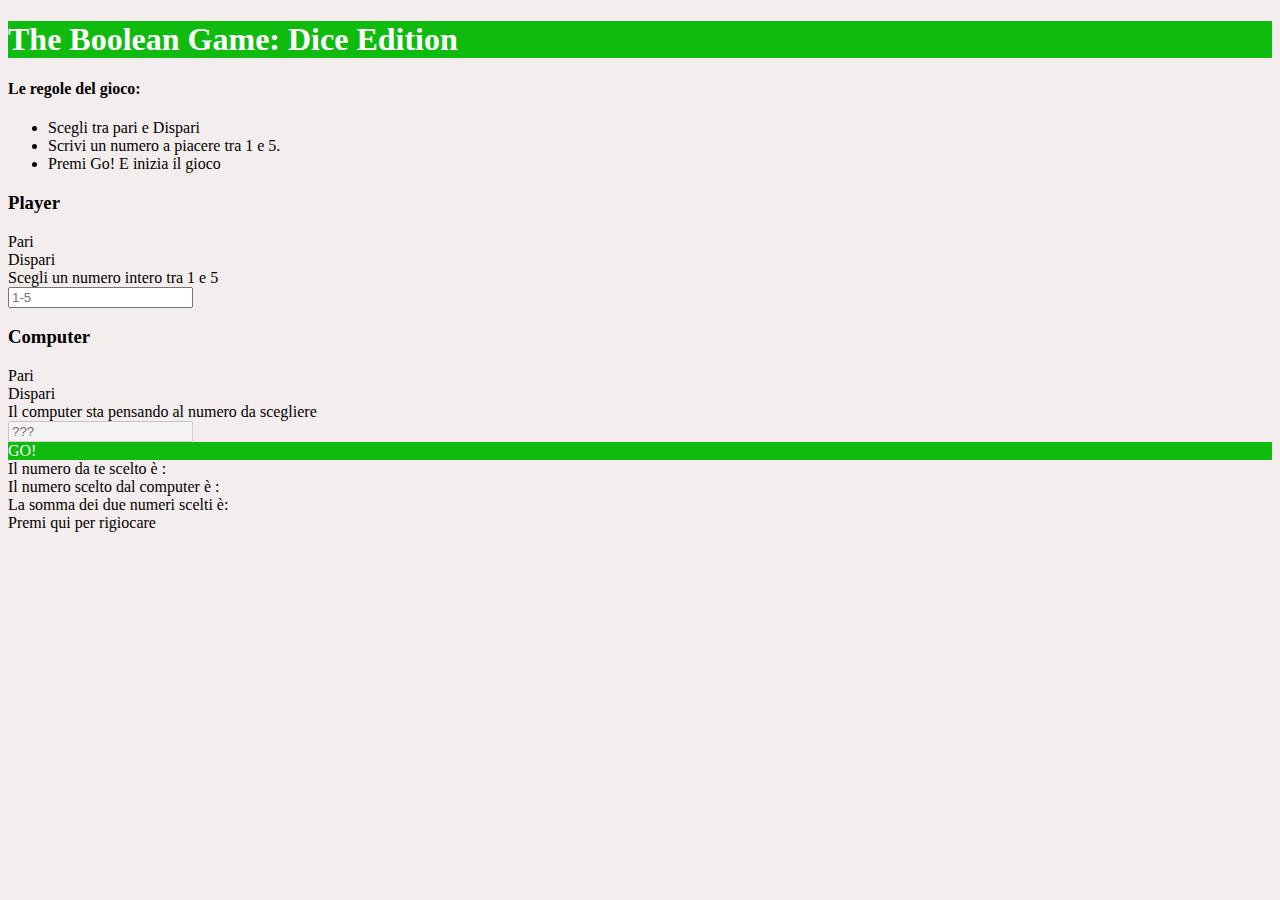
<file: es2/index.html>
<!DOCTYPE html>
<html lang="en">
<head>
    <meta charset="UTF-8">
    <meta http-equiv="X-UA-Compatible" content="IE=edge">
    <meta name="viewport" content="width=device-width, initial-scale=1.0">
    <link href="https://cdn.jsdelivr.net/npm/bootstrap@5.1.3/dist/css/bootstrap.min.css" rel="stylesheet" integrity="sha384-1BmE4kWBq78iYhFldvKuhfTAU6auU8tT94WrHftjDbrCEXSU1oBoqyl2QvZ6jIW3" crossorigin="anonymous">
    <link rel="stylesheet" href="./style.css">
    <title>Es 2</title>
</head>
<body>
    <div class="bg_green">
        <h1 class="text-center py-4">The Boolean Game: Dice Edition</h1>
    </div>
    <div class="container">
        <div>
            <h4>Le regole del gioco:</h4>
            <ul>
                <li>Scegli tra pari e Dispari</li>
                <li>Scrivi un numero a piacere tra 1 e 5.</li>
                <li>Premi Go! E inizia il gioco</li>
            </ul>
        </div>
        <div class="row text-center py-3">
            <div class="col-6 border bg-light">
                <h3>Player</h3>
                <div class="py-3">
                    <div id="btn_1" class="btn btn-outline-success" value="Pari">Pari</div>
                    <div id="btn_2" class="btn btn-outline-danger" value="Dispari">Dispari</div>
                </div>
                <div class="py-2" id="user_choice">
                    <div>Scegli un numero intero tra 1 e 5</div> 
                    <input id="input" type="text" class="text-center my-2" placeholder="1-5">     
                </div>
            </div>
            <div class="col-6 border bg-light">
                <h3>Computer</h3>
                <div class="py-3">
                    <div id="btn_3" class="btn btn-outline-success">Pari</div>
                    <div id="btn_4" class="btn btn-outline-danger">Dispari</div>
                </div>
                <div class="py-2" id="comp_choice">
                    <div>Il computer sta pensando al numero da scegliere</div> 
                    <input type="text" placeholder="???" class="text-center my-2" disabled>
                </div>
            </div>
            <div id="btn_go" class="col-12 btn btn_green text-light my-3">GO!</div>
            <div class="d-flex flex-wrap d-none" id="end_game">
                <div class="col-6 border bg-light my-2 px-2">
                    Il numero da te scelto è :
                    <div class="text-center fs-2" id="user_numb"></div>
                </div>
                <div class="col-6 border bg-light my-2">
                    Il numero scelto dal computer è :
                    <div class="text-center fs-2" id="comp_numb"></div>
                </div>
                <div class="col-12 my-3">
                    La somma dei due numeri scelti è:
                    <div class="text-center fs-2" id="sum"></div>
                </div>
                <div class="col-12 border my-3" id="box_result">
                    <div id="result" class="fs-2"></div>
                </div>
            </div>
            <div id="btn_reload" class="col-12 btn btn-success my-3 d-none">Premi qui per rigiocare</div>
        </div>
    </div>
    <!-- <script src="./app.js"></script> -->
    <script src="bonus.js"></script>
    <script src="https://cdn.jsdelivr.net/npm/bootstrap@5.1.3/dist/js/bootstrap.bundle.min.js" integrity="sha384-ka7Sk0Gln4gmtz2MlQnikT1wXgYsOg+OMhuP+IlRH9sENBO0LRn5q+8nbTov4+1p" crossorigin="anonymous"></script>
</body>
</html>
</file>
<file: es2/style.css>
body {
  background-color: rgb(244, 237, 237);
}

.bg_green,
.btn_green {
  background-color: rgb(15, 187, 15);
  color: #fff;
}

.d-block {
  display: block;
}

.bg_red {
  background-color: red;
  color: #000;
}
</file>
